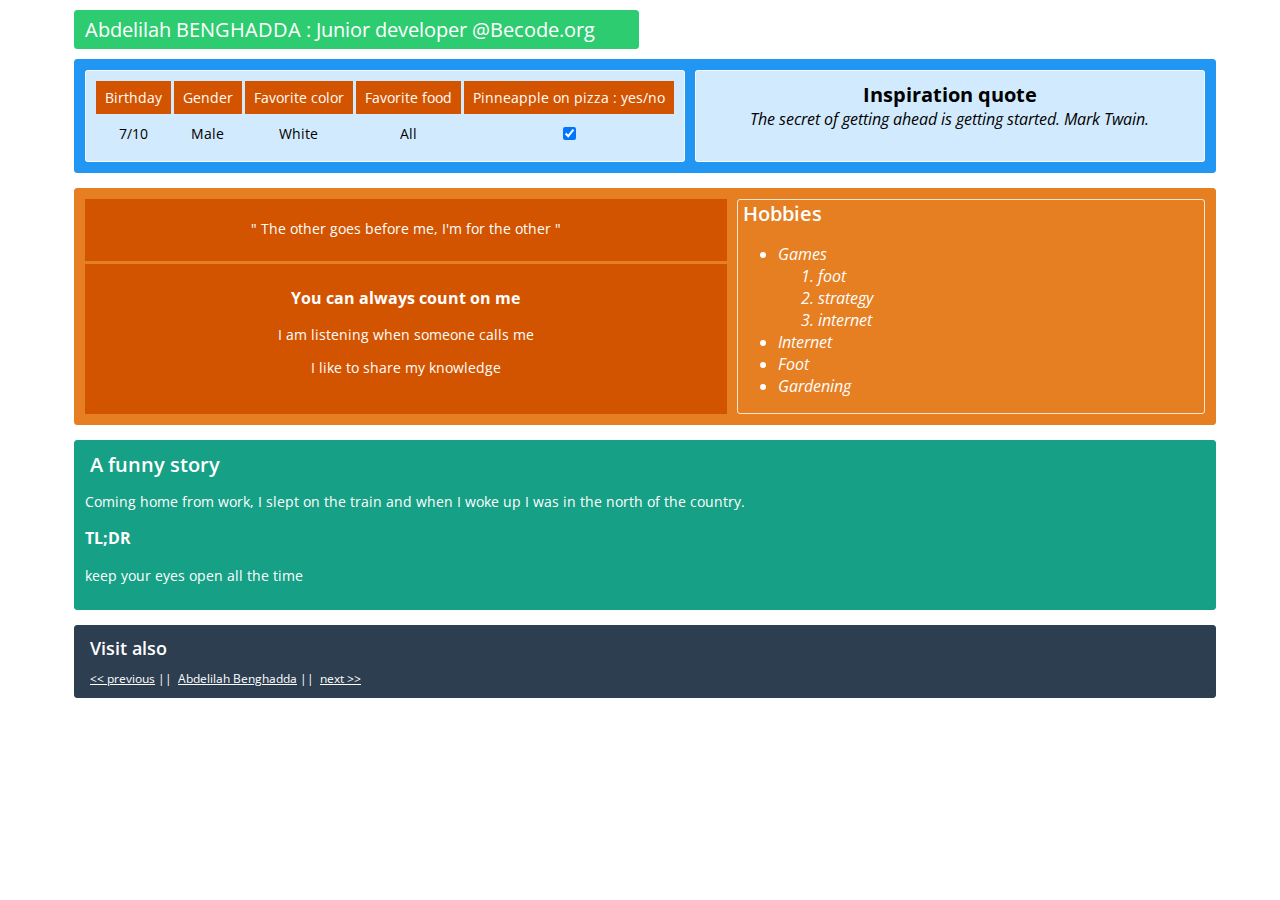
<file: index.html>
<!DOCTYPE html>
<html lang=en>
    <head>
        <title>MD to HTML using Grid</title>
        <meta charset="utf-8">
        <link rel="stylesheet" href="style.css" type="text/css">
    </head>
    <body>
        <div class="h-grid-container">
            <div class="title">
                <span>Abdelilah BENGHADDA : Junior developer @Becode.org</span>
            </div>
        </div>
        <div class="global-grid-container">
            <div class="table-grid-container header">
                <div class="-row1">Birthday</div>
                <div class="-row1">Gender</div>
                <div class="-row1">Favorite color</div>
                <div class="-row1">Favorite food</div>
                <div class="-row1">Pinneapple on pizza : yes/no</div>
                <div class="-row2 bg-none cb">7/10</div>
                <div class="-row2 bg-none cb">Male</div>
                <div class="-row2 bg-none cb">White</div>
                <div class="-row2 bg-none cb">All</div>
                <div class="-row2 bg-none cb"><input type="checkbox" checked /></div>
            </div>
            <div class="header">
                <div class="tb">Inspiration quote</div>
                <div class="quote">The secret of getting ahead is getting started. Mark Twain.</div>
            </div>
        </div>

        <div class="global-grid-container-section2">
            <div class="table-grid-container-section2">
                <div class="-row1 va">" The other goes before me, I'm for the other " </div>
                <div class="-row2">
                    <h3>You can always count on me</h3>
                    <p>I am listening when someone calls me</p> 
                    <p>I like to share my knowledge</p>
                </div>
            </div>
            <div class="-head">
                <div class="hobbies">Hobbies</div>
                <div class="quote">
                    <ul>
                        <li>Games</li>
                        <ol><li>foot</li><li>strategy</li><li>internet</li></ol>
                        <li>Internet</li>
                        <li>Foot</li>
                        <li>Gardening</li> 
                    </ul>
                </div>
            </div>
        </div>

        <div class="global-grid-container-section3">
            <div class="table-grid-container-section3">
                <div class="-row1 hobbies">A funny story </div>
                <div class="-row2">
                    <p>Coming home from work, I slept on the train and when I woke up I was in the north of the country. </p> 
                    <h3>TL;DR</h3>
                    <p>keep your eyes open all the time</p>
                </div>
            </div>
        </div>

        <div class="global-grid-container-links">
            <div class="table-grid-container-links">
                <div class="-row1 hlinks">Visit also</div>
                <div class="-row2 links">
                    <a href="https://github.com/Richardtristan/markdown-warmup-html/">&lt;&lt;&nbsp;previous</a>&nbsp;||&nbsp;
                    <a href="https://github.com/abb-becode/markdown-warmup-html/">Abdelilah Benghadda</a>&nbsp;||&nbsp;
                    <a href="https://github.com/AdrienLenoir/markdown-warmup-html/">next&nbsp;&gt;&gt;</a>
                </div>
            </div>
        </div>
    </body>
</html>
</file>
<file: style.css>
@import url('https://fonts.googleapis.com/css?family=Open+Sans');

body {
    max-width: 90%;
    margin: auto;
    background-color: #ffffff;
    font-family: "Open Sans", sans-serif;
    font-size: 13px; 
}

/*Grid title*/
.h-grid-container {
    display: grid;
    grid-template-columns: auto;
    /*grid-auto-rows: minmax(50px, auto);
    grid-template-rows: auto;*/
    grid-gap: 10px;
    background-color: white;
    padding: 10px;
}
.h-grid-container > div {
    background-color: #2ecc71;
    text-align: left;
    padding: 5px 10px;
    font-size: 20px;
    color: white;
    width: 48%;
}
.title {
    grid-row: 1;
    border: 1px solid #2ecc71;
    border-radius: 3px;
}


/*Grid header --info & quote*/
.global-grid-container {
    display: grid;
    grid-template-columns: auto auto;
    grid-gap: 10px;
    background-color: #2196F3;
    padding: 10px;
    margin-left: 10px;
    border: 1px solid #2196F3;
    border-radius: 3px;
}
.global-grid-container > div {
    background-color: rgba(255, 255, 255, 0.8);
    text-align: center;
    padding: 10px 10px;
    font-size: 20px;
}
.table-grid-container {
    display: grid;
    grid-template-columns: auto auto auto auto auto;
    grid-gap: 3px;
    /*background-color: #f39c12;*/
    padding: 3px;
}
.table-grid-container > div {
    background-color: #d35400;
    text-align: center;
    padding: 7px 0;
    font-size: 14px;
    color: white;
}
.header {
    grid-row: 1;
    border: 1px solid rgba(255, 255, 255, 0.8);
    border-radius: 3px;
}
.-row1 {
    grid-row: 1;
}
.-row2 {
    grid-row: 2;
}
.bg-none {
    background-color: #d2eafd !important;
}
.cb {
    color: black !important;
}
.tb {
    font-weight: bold;
}

.global-grid-container-section2 {
    display: grid;
    grid-template-columns: auto auto;
    grid-gap: 10px;
    background-color: #e67e22;
    padding: 10px;
    margin-left: 10px;
    margin-top:15px;
    border: 1px solid #e67e22;
    border-radius: 3px;
}
.global-grid-container-section2 > div {
    /*background-color: #d35400;*/
    text-align: left;
    padding: 0;
    font-size: 14px;
    color: white;
}
.hobbies {
    font-weight: bold;
    font-size: 20px;
    font-weight: 600;
    padding-left: 5px !important;
    /*padding-right: 0px !important;
    font-size: 16px;*/
    /*text-align: left !important;*/
}
.quote {
    font-size: 16px;
    font-style: italic;
}
.table-grid-container-section2 {
    display: grid;
    grid-template-columns: auto;
    grid-gap: 3px;
    /*background-color: #f39c12;*/
    padding: 3px;
}
.table-grid-container-section2 > div {
    background-color: #d35400;
    text-align: center;
    padding: 7px 0;
    font-size: 14px;
    color: white;
}
.-head {
    border: 1px solid rgba(255, 255, 255, 0.8);
    border-radius: 3px;
}
.va {
    padding-top: 20px !important;
}

.global-grid-container-section3 {
    display: grid;
    grid-template-columns: auto auto;
    grid-gap: 10px;
    background-color: #16a085;
    padding: 10px;
    margin-left: 10px;
    margin-top:15px;
    border: 1px solid #16a085;
    border-radius: 3px;
}
.global-grid-container-section3 > div {
    /*background-color: #d35400;*/
    text-align: left;
    padding: 0;
    font-size: 14px;
    color: white;
}

.global-grid-container-links {
    display: grid;
    grid-template-columns: auto auto;
    grid-gap: 10px;
    background-color: #2c3e50;
    padding: 10px;
    margin-left: 10px;
    margin-top:15px;
    border: 1px solid #2c3e50;
    border-radius: 3px;
    margin-bottom: 50px;
}
.global-grid-container-links > div {
    /*background-color: #d35400;*/
    text-align: left;
    padding: 0;
    font-size: 14px;
    color: white;
}
.hlinks {
    font-weight: bold;
    font-size: 18px;
    font-weight: 600;
    padding-left: 5px !important;
    padding-bottom: 10px !important;
}
.links {
    font-size: 12px;
    padding-left: 5px !important;
}

a {
    color: white !important;
}
</file>
